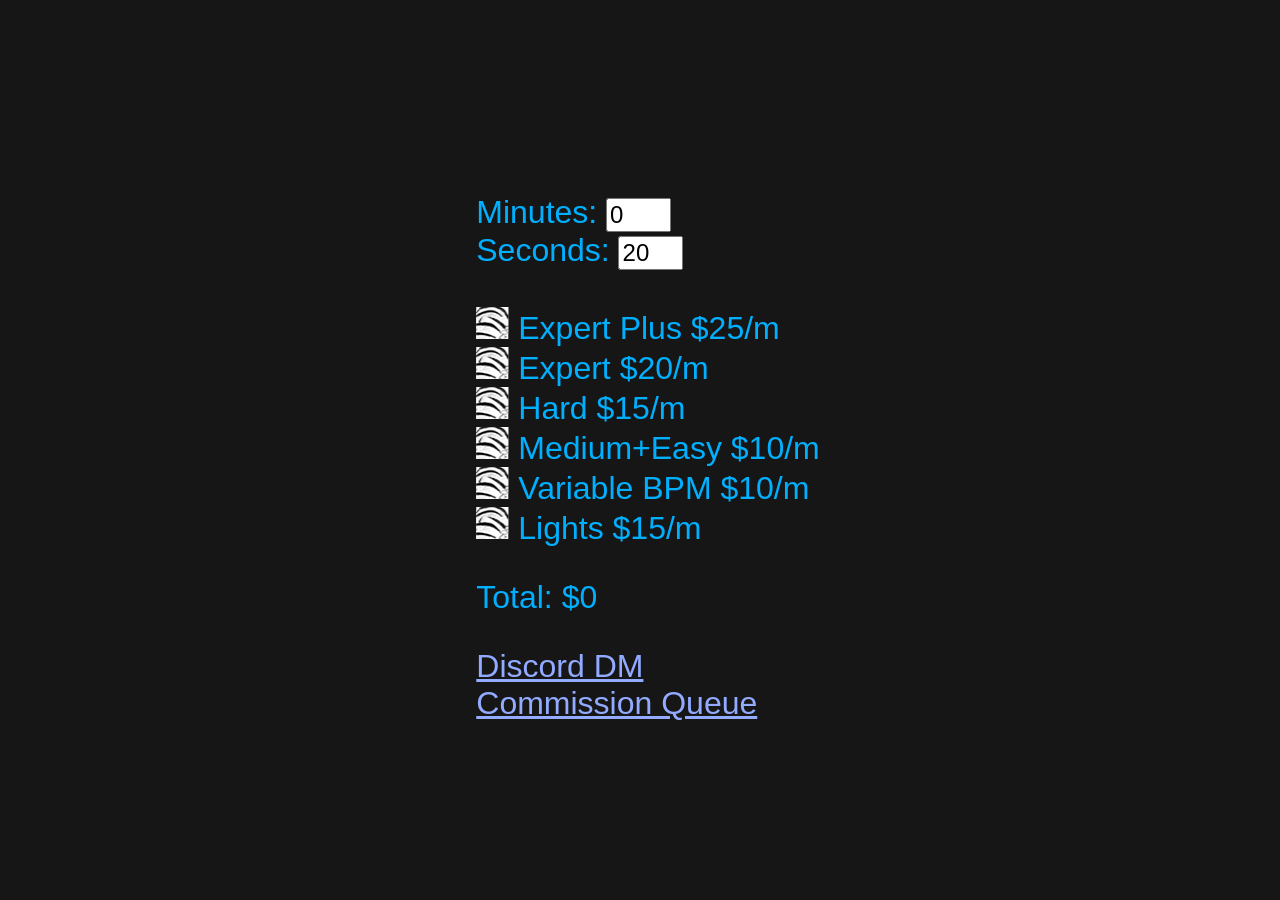
<file: index.html>
<!doctype html>
<html>
<head>
  <title>Mapping Price Calculator</title>
  <meta property="og:title" content="Mapping Price Calculator" />
  <meta property="og:description" content="" />
  <meta property="og:image" content="http://rygerxd.github.io/checked.png" />
  <meta property="og:type" content="website" />
  <meta property="og:url" content="https://rygerxd.github.io" />
  <meta name="theme-color" content="#f7b607">
  <link rel="icon" href="./RygerHead.ico">
  <link rel="stylesheet" href="./style.css">
</head>
<body>
  <form>
    <label for="minutes">Minutes:</label>
    <input type="number" id="minutes" name="minutes" min="0" value="0">
    <br>
    <label for="seconds">Seconds:</label>
    <input type="number" id="seconds" name="seconds" min="0" max="59" value="20">
  </form>
  <br>
  <form>
    <input type="checkbox"  id="expertPlus">
    <label for="expertPlus" title="Maximum difficulty that makes sense for the song.">Expert Plus</label> $25/m
    <br>
    <input type="checkbox"  id="expert">
    <label for="expert" title="A gradual step down in difficulty from E+">Expert</label> $20/m
    <br>
    <input type="checkbox"  id="hard">
    <label for="hard" title="Another step down.">Hard</label> $15/m
    <br>
    <input type="checkbox"  id="mediumPlusEasy">
    <label for="mediumPlusEasy" title="Noobies gotta start somewhere right?">Medium+Easy</label> $10/m
    <br>
    <input type="checkbox"  id="variableBPM">
    <label for="variableBPM" title="Song with variable BPM">Variable BPM</label> $10/m
    <br>
    <input type="checkbox"  id="lights" class="smile-checkbox">
    <label for="lights" title="Without this option I will use autolighter.
With it I'll do as much as I can without blinding you :)">Lights</label> $15/m
  </form>

  <p title="In doll hairs">Total: <span id="total"></span></p>

  <a href="https://discordapp.com/channels/@me/Ryger#4549/" target="_blank" rel="noopener noreferrer">Discord DM</a>
  <br>
  <a href="https://trello.com/b/M3a2X5cI/beat-saber-comissions" target="_blank" rel="noopener noreferrer">Commission Queue</a>

  <script src="./pricingMath.js"></script>
</body>
</html>
</file>
<file: style.css>
body{
    background-color: #161616;
    font-family: Arial, Helvetica, sans-serif;
    font-size:xx-large;
    color: #00b0ff;
    position: absolute;
    top: 50%;
    left: 50%;
    transform: translate(-50%, -50%);
}
input{
    font-size: x-large;
    width: 15mm
}
input[type="checkbox"]:checked + label {
    text-shadow: 0 0 15px #00b0ff, 0 0 15px #00b0ff, 0 0 15px #00b0ff
}

input[type="checkbox"] {
    display: none; /* hide the default checkboxes */
}

input[type="checkbox"] + label:before {
    /* create the custom checkbox */
    content: "";
    display: inline-block;
    width: 32px;
    height: 32px;
    margin-right: 10px;
    background: #f8f8f8;
}

input[type="checkbox"]:checked + label:before {
    /* style the custom checkbox when it's checked */
    background: transparent;
    background-image: url('./checked.png');
    background-repeat: no-repeat;
    background-position: center;
}
input[type="checkbox"].smile-checkbox:checked + label:before {
    /* Checkbox specific for lights */
    background-image: url('./SmileLights.gif');
    background-size: 100%; /* Scale down the .gif by 50% */
  }

input[type="checkbox"]:not(:checked) + label:before {
    /* style the custom checkbox when it's not checked */
    background-image: url('./unchecked.png');
    background-repeat: no-repeat;
    background-position: center;
}

a{
    color: #92aaff;
}
</file>
